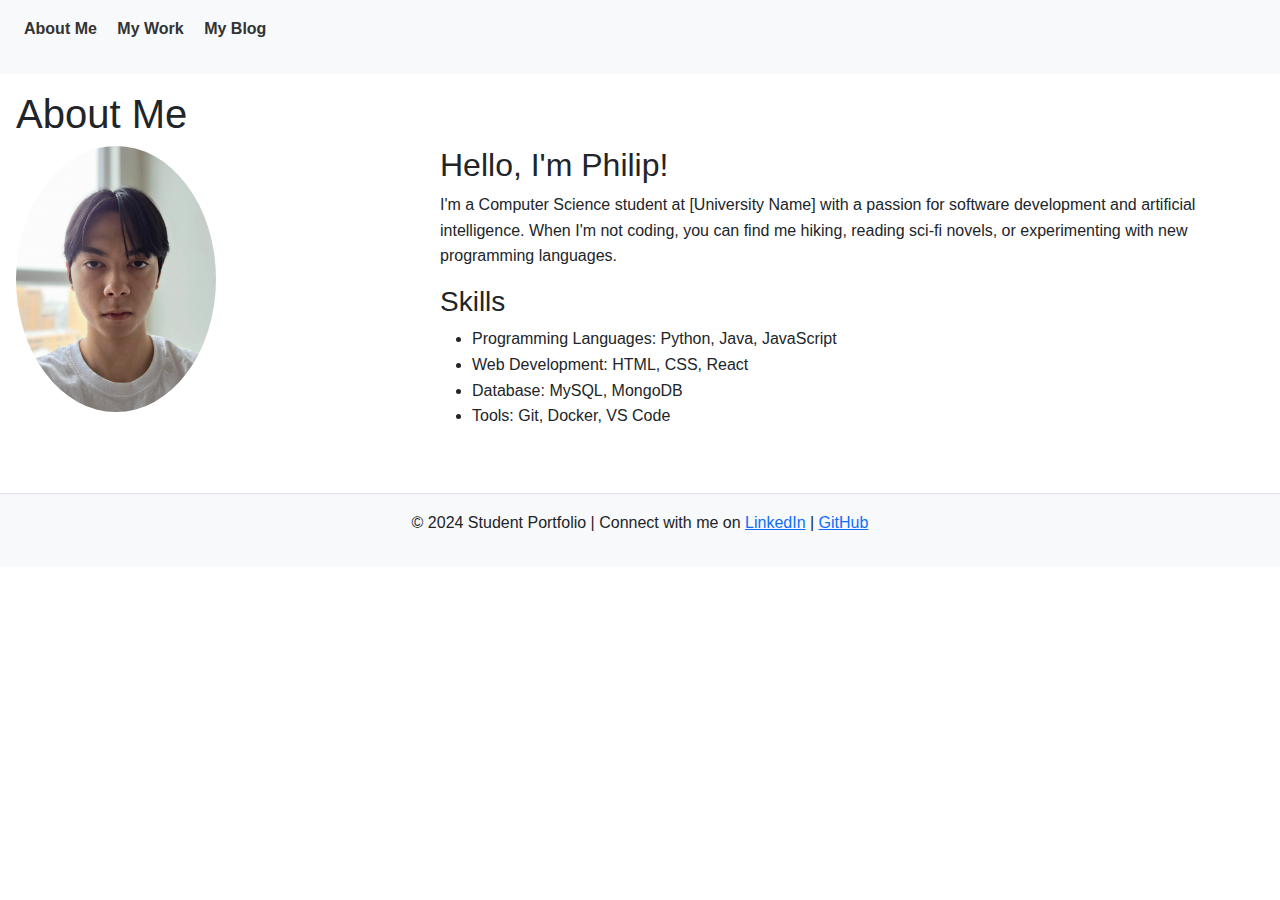
<file: index.html>
<!DOCTYPE html>
<html lang="en">
    <head>
        <title>Philip Park - About Me</title>
        <meta charset="UTF-8">
        <meta name="viewport" content="width=device-width, initial-scale=1.0">
        <link href="https://cdn.jsdelivr.net/npm/bootstrap@5.3.3/dist/css/bootstrap.min.css" rel="stylesheet" integrity="sha384-QWTKZyjpPEjISv5WaRU9OFeRpok6YctnYmDr5pNlyT2bRjXh0JMhjY6hW+ALEwIH" crossorigin="anonymous">
        <link href="styles.css" rel="stylesheet"/>
    </head>
    <body>
        <div class="navbar">
            <p>
                <a class="m-2" href="index.html">About Me</a>
                <a class="m-2" href="my-work.html">My Work</a>
                <a class="m-2" href="my-blog.html">My Blog</a>
            </p>
        </div>
        <section class="m-3">
            <h1>About Me</h1>
            <div class="row">
                <div class="col-md-4">
                    <img src="/20250213_034851.jpg" alt="A professional headshot of me" class="img-fluid rounded-circle mb-3 w-50">
                </div>
                <div class="col-md-8">
                    <h2>Hello, I'm Philip!</h2>
                    <p>I'm a Computer Science student at [University Name] with a passion for software development and artificial intelligence. When I'm not coding, you can find me hiking, reading sci-fi novels, or experimenting with new programming languages.</p>
                    <h3>Skills</h3>
                    <ul>
                        <li>Programming Languages: Python, Java, JavaScript</li>
                        <li>Web Development: HTML, CSS, React</li>
                        <li>Database: MySQL, MongoDB</li>
                        <li>Tools: Git, Docker, VS Code</li>
                    </ul>
                </div>
            </div>
        </section>

        <footer class="footer mt-5 p-3 bg-light">
            <p>© 2024 Student Portfolio | Connect with me on 
                <a href="https://linkedin.com">LinkedIn</a> | 
                <a href="https://github.com">GitHub</a>
            </p>
        </footer>
    </body>
</html>
</file>
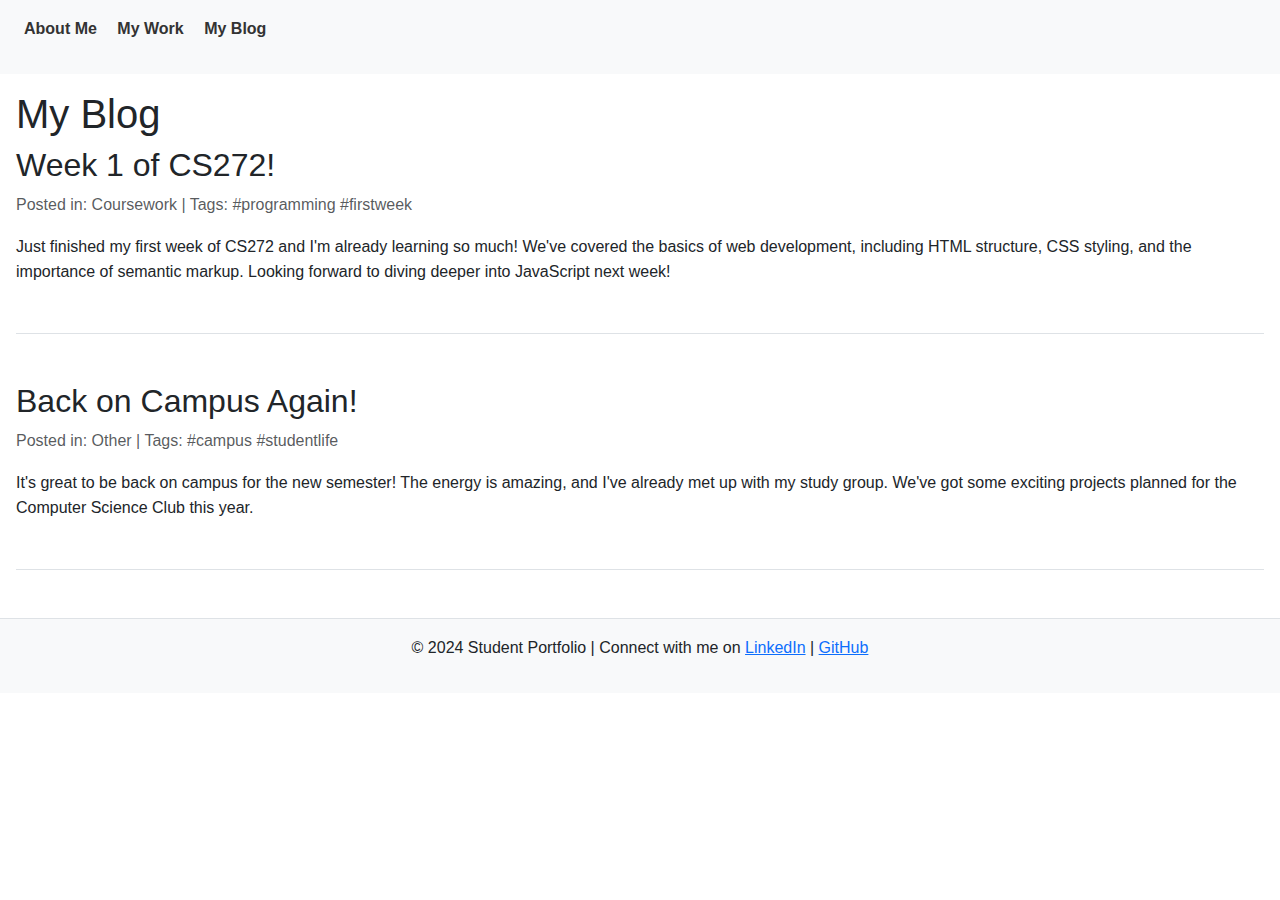
<file: my-blog.html>
<!DOCTYPE html>
<html lang="en">
    <head>
        <title>Philip Park - Blog</title>
        <meta charset="UTF-8">
        <meta name="viewport" content="width=device-width, initial-scale=1.0">
        <link href="https://cdn.jsdelivr.net/npm/bootstrap@5.3.3/dist/css/bootstrap.min.css" rel="stylesheet" integrity="sha384-QWTKZyjpPEjISv5WaRU9OFeRpok6YctnYmDr5pNlyT2bRjXh0JMhjY6hW+ALEwIH" crossorigin="anonymous">
        <link href="styles.css" rel="stylesheet"/>
    </head>
    <body>
        <div class="navbar">
            <p>
                <a class="m-2" href="index.html">About Me</a>
                <a class="m-2" href="my-work.html">My Work</a>
                <a class="m-2" href="my-blog.html">My Blog</a>
            </p>
        </div>
        <section class="m-3">
            <h1>My Blog</h1>
            
            <!-- Coursework Category -->
            <article class="blog-post mb-5">
                <h2>Week 1 of CS272!</h2>
                <p class="text-muted">Posted in: Coursework | Tags: #programming #firstweek</p>
                <p>Just finished my first week of CS272 and I'm already learning so much! We've covered the basics of web development, including HTML structure, CSS styling, and the importance of semantic markup. Looking forward to diving deeper into JavaScript next week!</p>
            </article>

            <!-- Other Category -->
            <article class="blog-post mb-5">
                <h2>Back on Campus Again!</h2>
                <p class="text-muted">Posted in: Other | Tags: #campus #studentlife</p>
                <p>It's great to be back on campus for the new semester! The energy is amazing, and I've already met up with my study group. We've got some exciting projects planned for the Computer Science Club this year.</p>
            </article>
        </section>

        <footer class="footer mt-5 p-3 bg-light">
            <p>© 2024 Student Portfolio | Connect with me on 
                <a href="https://linkedin.com">LinkedIn</a> | 
                <a href="https://github.com">GitHub</a>
            </p>
        </footer>
    </body>
</html>
</file>
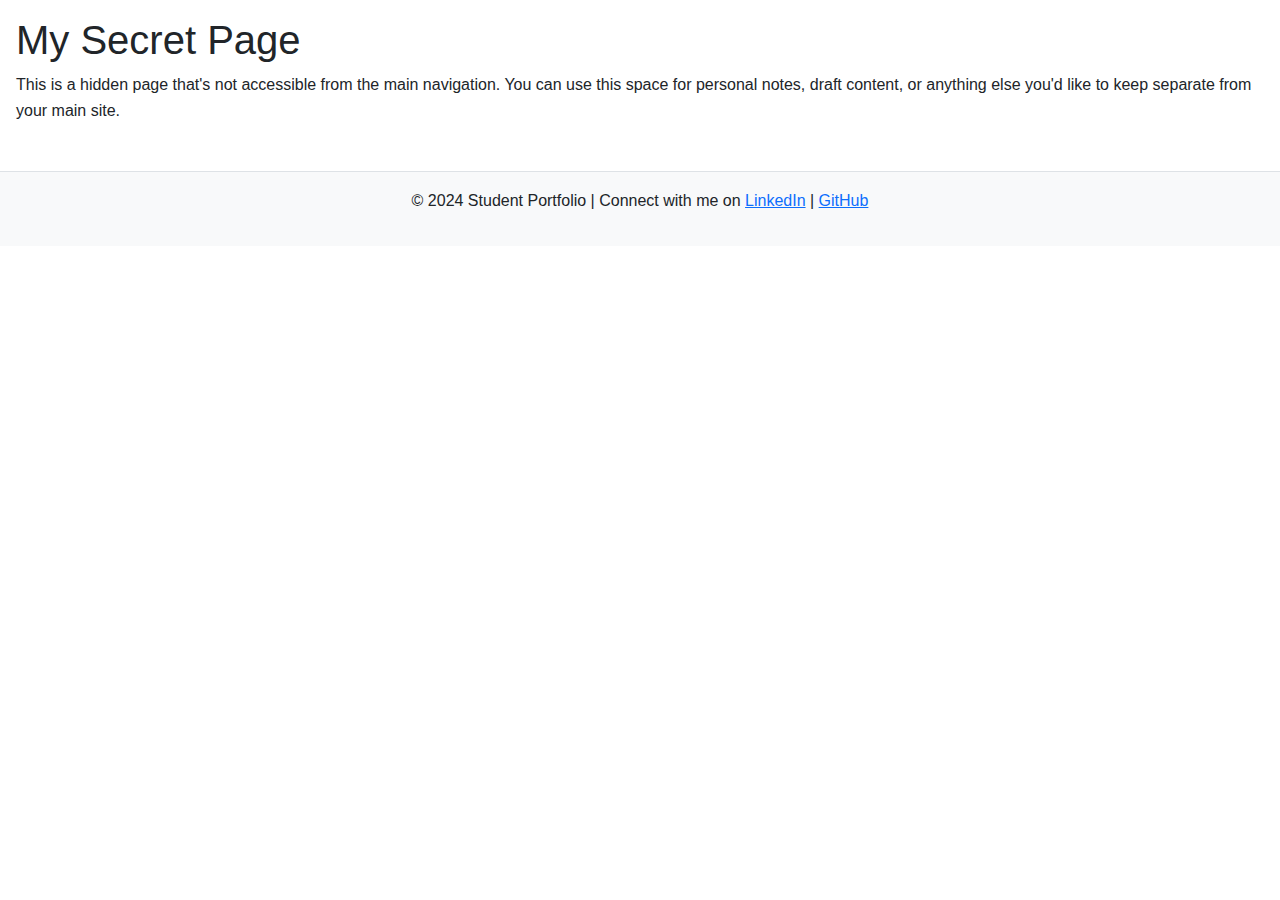
<file: my-secret-page.html>
<!DOCTYPE html>
<html lang="en">
    <head>
        <title>Philip Park - Secret Page</title>
        <meta charset="UTF-8">
        <meta name="viewport" content="width=device-width, initial-scale=1.0">
        <link href="https://cdn.jsdelivr.net/npm/bootstrap@5.3.3/dist/css/bootstrap.min.css" rel="stylesheet" integrity="sha384-QWTKZyjpPEjISv5WaRU9OFeRpok6YctnYmDr5pNlyT2bRjXh0JMhjY6hW+ALEwIH" crossorigin="anonymous">
        <link href="styles.css" rel="stylesheet"/>
    </head>
    <body>
        <section class="m-3">
            <h1>My Secret Page</h1>
            <p>This is a hidden page that's not accessible from the main navigation. You can use this space for personal notes, draft content, or anything else you'd like to keep separate from your main site.</p>
        </section>

        <footer class="footer mt-5 p-3 bg-light">
            <p>© 2024 Student Portfolio | Connect with me on 
                <a href="https://linkedin.com">LinkedIn</a> | 
                <a href="https://github.com">GitHub</a>
            </p>
        </footer>
    </body>
</html>
</file>
<file: styles.css>
/* Your CSS goes here! */

body {
    font-family: 'Arial', sans-serif;
    line-height: 1.6;
}

.navbar {
    background-color: #f8f9fa;
    padding: 1rem;
    text-align: center;
}

.navbar a {
    text-decoration: none;
    color: #333;
    font-weight: bold;
}

.navbar a:hover {
    color: #007bff;
}

.footer {
    text-align: center;
    border-top: 1px solid #dee2e6;
}

.blog-post {
    border-bottom: 1px solid #dee2e6;
    padding-bottom: 2rem;
}

.featured-project img {
    border: 1px solid #dee2e6;
    border-radius: 8px;
}
</file>
